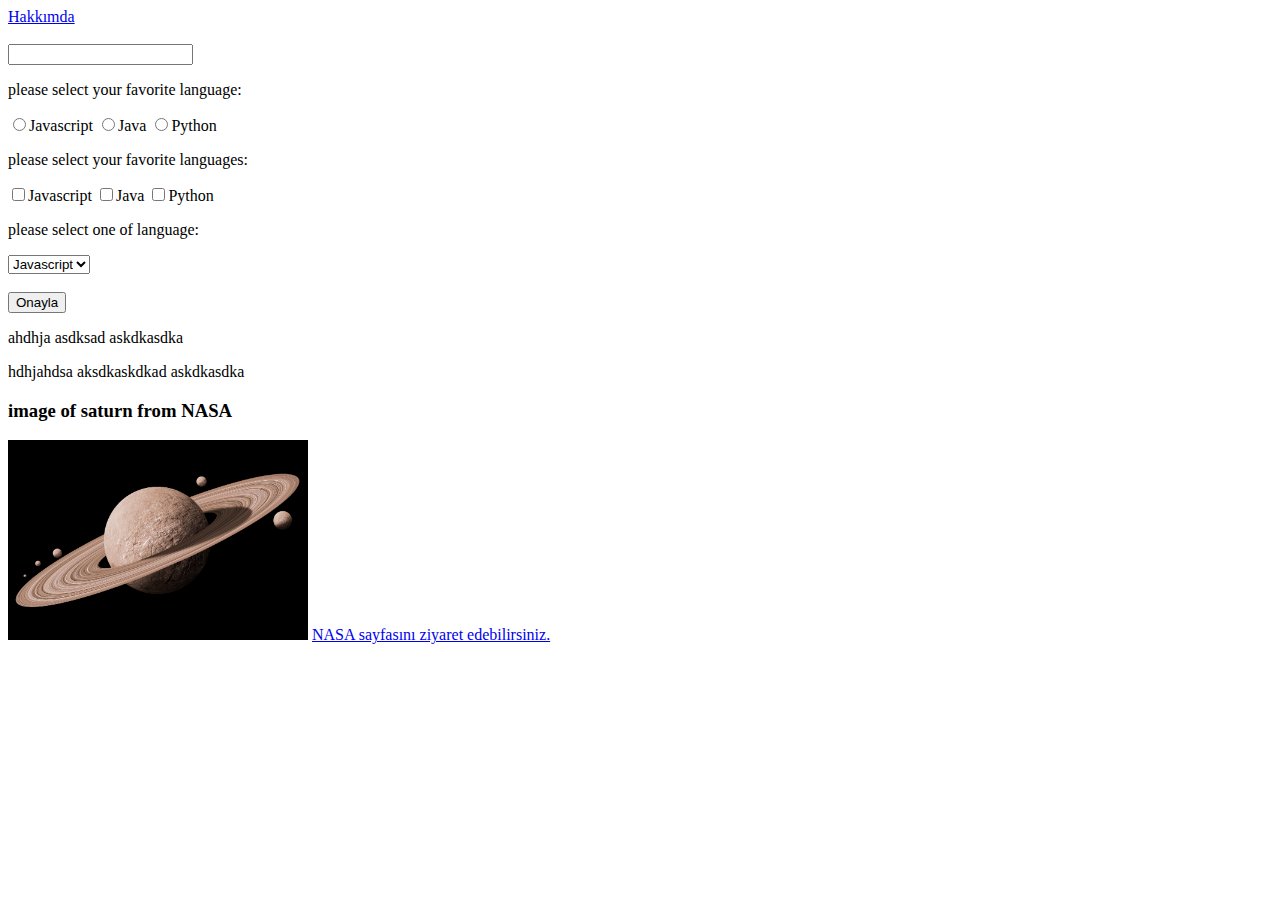
<file: FrontEndDevelopment/Html/index.html>
<!DOCTYPE html>
<html lang="en">
<head>
    <meta charset="UTF-8">
    <meta http-equiv="X-UA-Compatible" content="IE=edge">
    <meta name="viewport" content="width=device-width, initial-scale=1.0">
    <title>Sayfa</title>
</head>
<body>
    <!--1:40-->
    <!--hi there-->
    <a href="about.html">Hakkımda</a><br><br>
    <form action="" method="">
        <input type="text" name="name" id=""><br>
        <p>please select your favorite language:</p>
        <input type="radio" name="coding" id="" value="Javascript">Javascript
        <input type="radio" name="coding" id="" value="Java">Java
        <input type="radio" name="coding" id="" value="Python">Python <br>
    
        <p>please select your favorite languages:</p>
        <input type="checkbox" value="Javascript" name="programming"
        id="">Javascript
        <input type="checkbox" value="Java" name="programming" id="">Java
        <input type="checkbox" value="Python" name="programming" id="">Python <br>
    
        <p>please select one of language:</p>
        <select name="languages" id="">
            <option value="javascript">Javascript</option>
            <option value="java">Java</option>
            <option value="python">Python</option>
        </select>
        
        <br><br><input type="submit" value="Onayla">
    </form>
<p>ahdhja

    asdksad

    askdkasdka
</p>

<p>hdhjahdsa


    aksdkaskdkad



    askdkasdka
</p>
    
    <h3>image of saturn from NASA</h3>
    <img src="images/saturn.jpg" width="300" alt="saturn image">
    <a href="https://www.nasa.gov" target="_blank" rel="noopener noreferrer">NASA sayfasını ziyaret edebilirsiniz.</a>
</body>
</html>
</file>
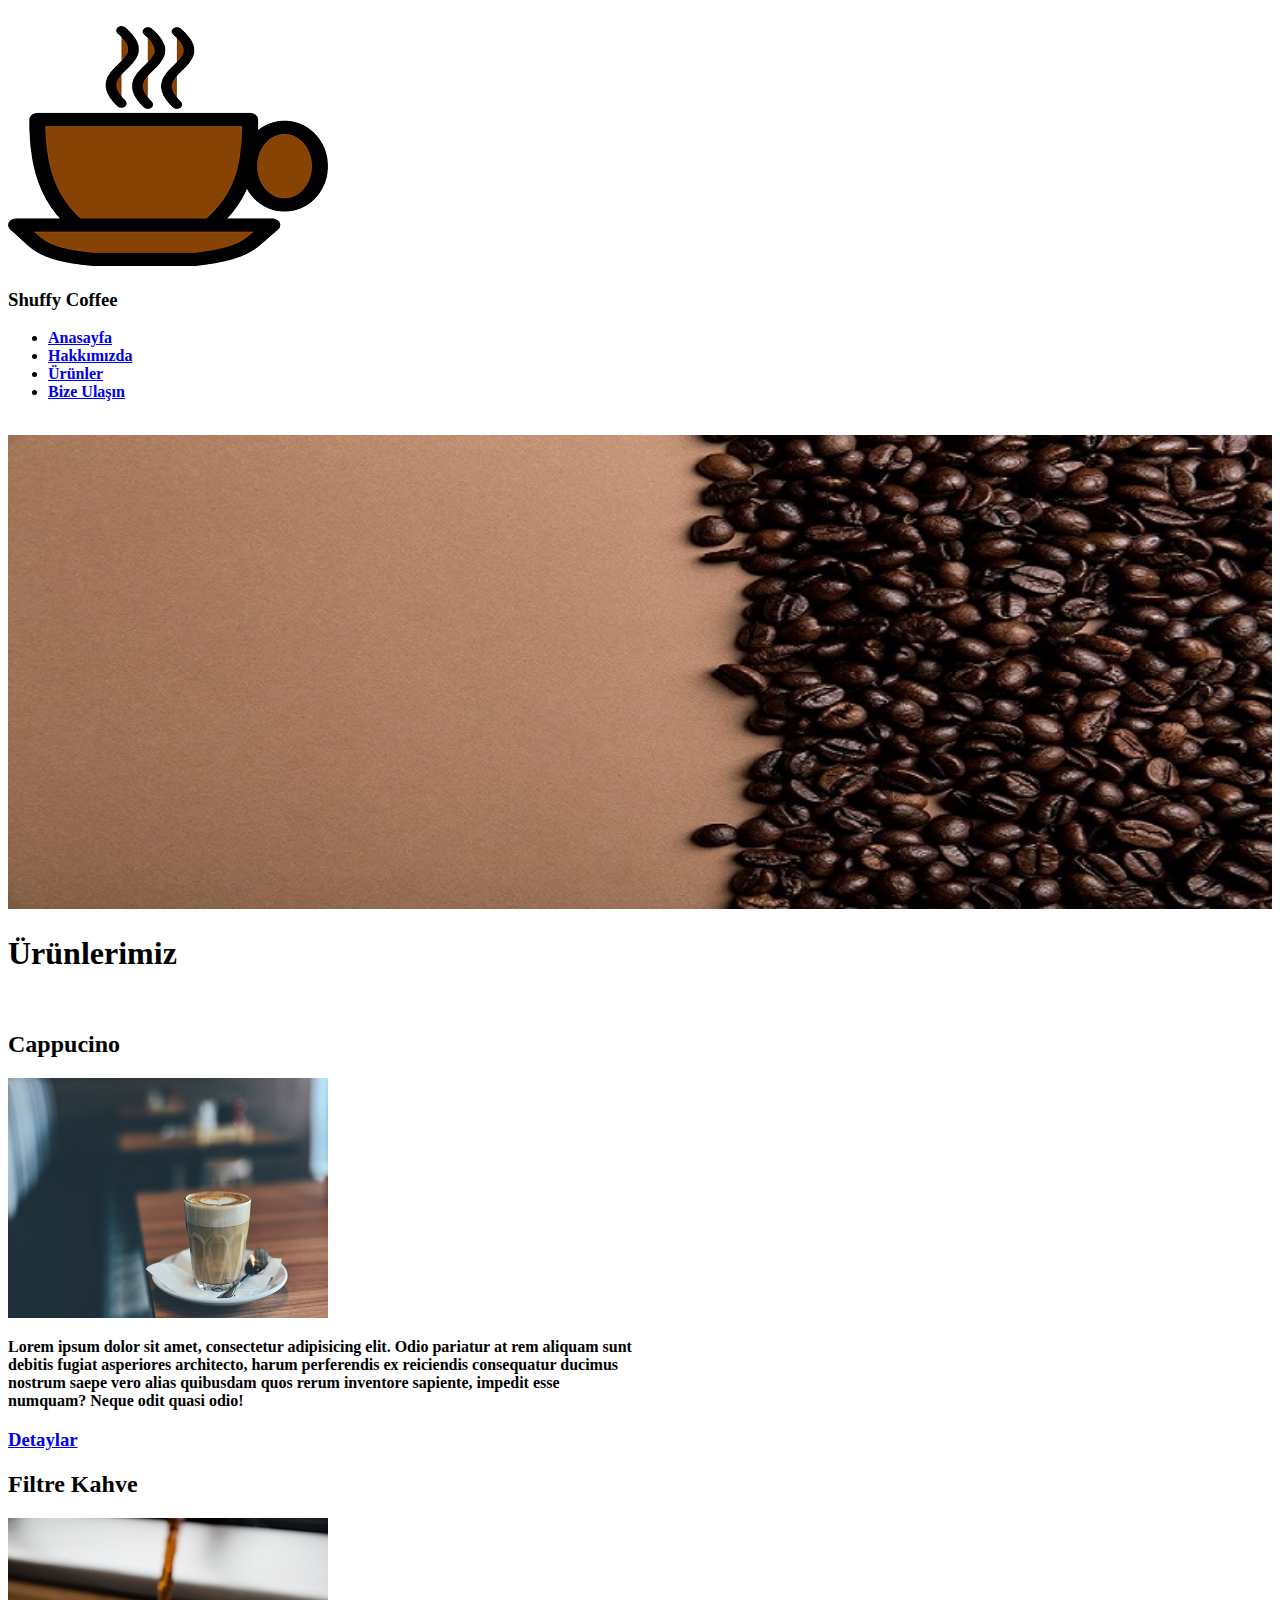
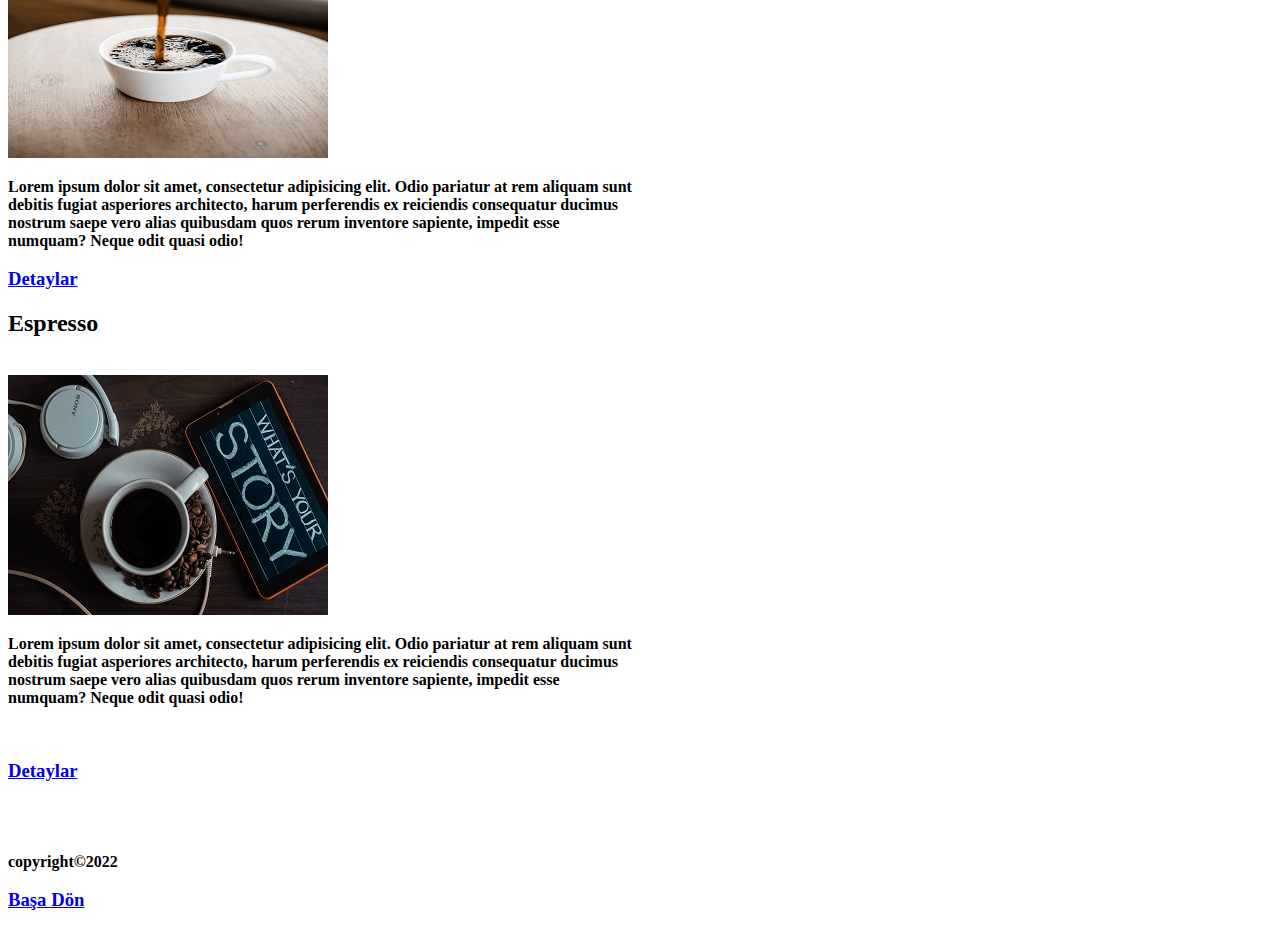
<file: FrontEndDevelopment/SampleProject/index.html>
<!--2 34-->
<!DOCTYPE html>
<html lang="en">
  <head>
    <meta charset="UTF-8" />
    <meta http-equiv="X-UA-Compatible" content="IE=edge" />
    <meta name="viewport" content="width=device-width, initial-scale=1.0" />
    <title>Coffee Shop</title>
  </head>
  <body>
      <br>
    <img src="images/coffee.png" alt="coffeeLogo" />
    <h3>Shuffy Coffee</h3>
    <ul> <b>
      <li><a href="index.html">Anasayfa</a></li>
      <li><a href="about.html">Hakkımızda</a></li>
      <li><a href="products.html">Ürünler</a></li>
      <li><a href="contact.html">Bize Ulaşın</a></li>
      <br />
    </ul>

    <img src="./images/backround.jpeg" alt="arkaplan" width="100%" /><b></b>
    <h1>Ürünlerimiz</h1>
    <br>

    <!--cappucino-->
    <h2>Cappucino</h2>
    <b> <img src="./images/cappucino.jpeg" alt="cappucino" /> </b>
    <p style="width: 50%">
      Lorem ipsum dolor sit amet, consectetur adipisicing elit. Odio pariatur at
      rem aliquam sunt debitis fugiat asperiores architecto, harum perferendis
      ex reiciendis consequatur ducimus nostrum saepe vero alias quibusdam quos
      rerum inventore sapiente, impedit esse numquam? Neque odit quasi odio!
    </p>
    <h3>
      <a
        href="https://tr.wikipedia.org/wiki/Cappuccino"
        target="_blank"
        rel="noopener noreferrer"
        >Detaylar</a
      >
    </h3>

    <!--filtre-->
    <h2>Filtre Kahve</h2>
    <b> <img src="./images/filtre.jpeg" alt="filtreKahve" /></b>
    <p style="width: 50%">
      Lorem ipsum dolor sit amet, consectetur adipisicing elit. Odio pariatur at
      rem aliquam sunt debitis fugiat asperiores architecto, harum perferendis
      ex reiciendis consequatur ducimus nostrum saepe vero alias quibusdam quos
      rerum inventore sapiente, impedit esse numquam? Neque odit quasi odio!
    </p>
    <p></p>
    <h3>
      <a
        href="https://tr.wikipedia.org/wiki/Hint_filtre_kahvesi"
        target="_blank"
        rel="noopener noreferrer"
        >Detaylar</a
      >
    </h3>

    <!--espresso-->
    <h2>Espresso</h2>
    <br> <img src="./images/storyCoffee.jpeg" alt="espresso" /> <b></b>
    <p style="width: 50%">
      Lorem ipsum dolor sit amet, consectetur adipisicing elit. Odio pariatur at
      rem aliquam sunt debitis fugiat asperiores architecto, harum perferendis
      ex reiciendis consequatur ducimus nostrum saepe vero alias quibusdam quos
      rerum inventore sapiente, impedit esse numquam? Neque odit quasi odio!
    </p><br>
    <h3>
      <a
        href="https://tr.wikipedia.org/wiki/Espresso"
        target="_blank"
        rel="noopener noreferrer"
        >Detaylar</a></h3> 
        <br><br>
        <p>copyright&copy;2022</p>
    <h3><a href="index.html">Başa Dön</a></h3>

  </body>
</html>
</file>
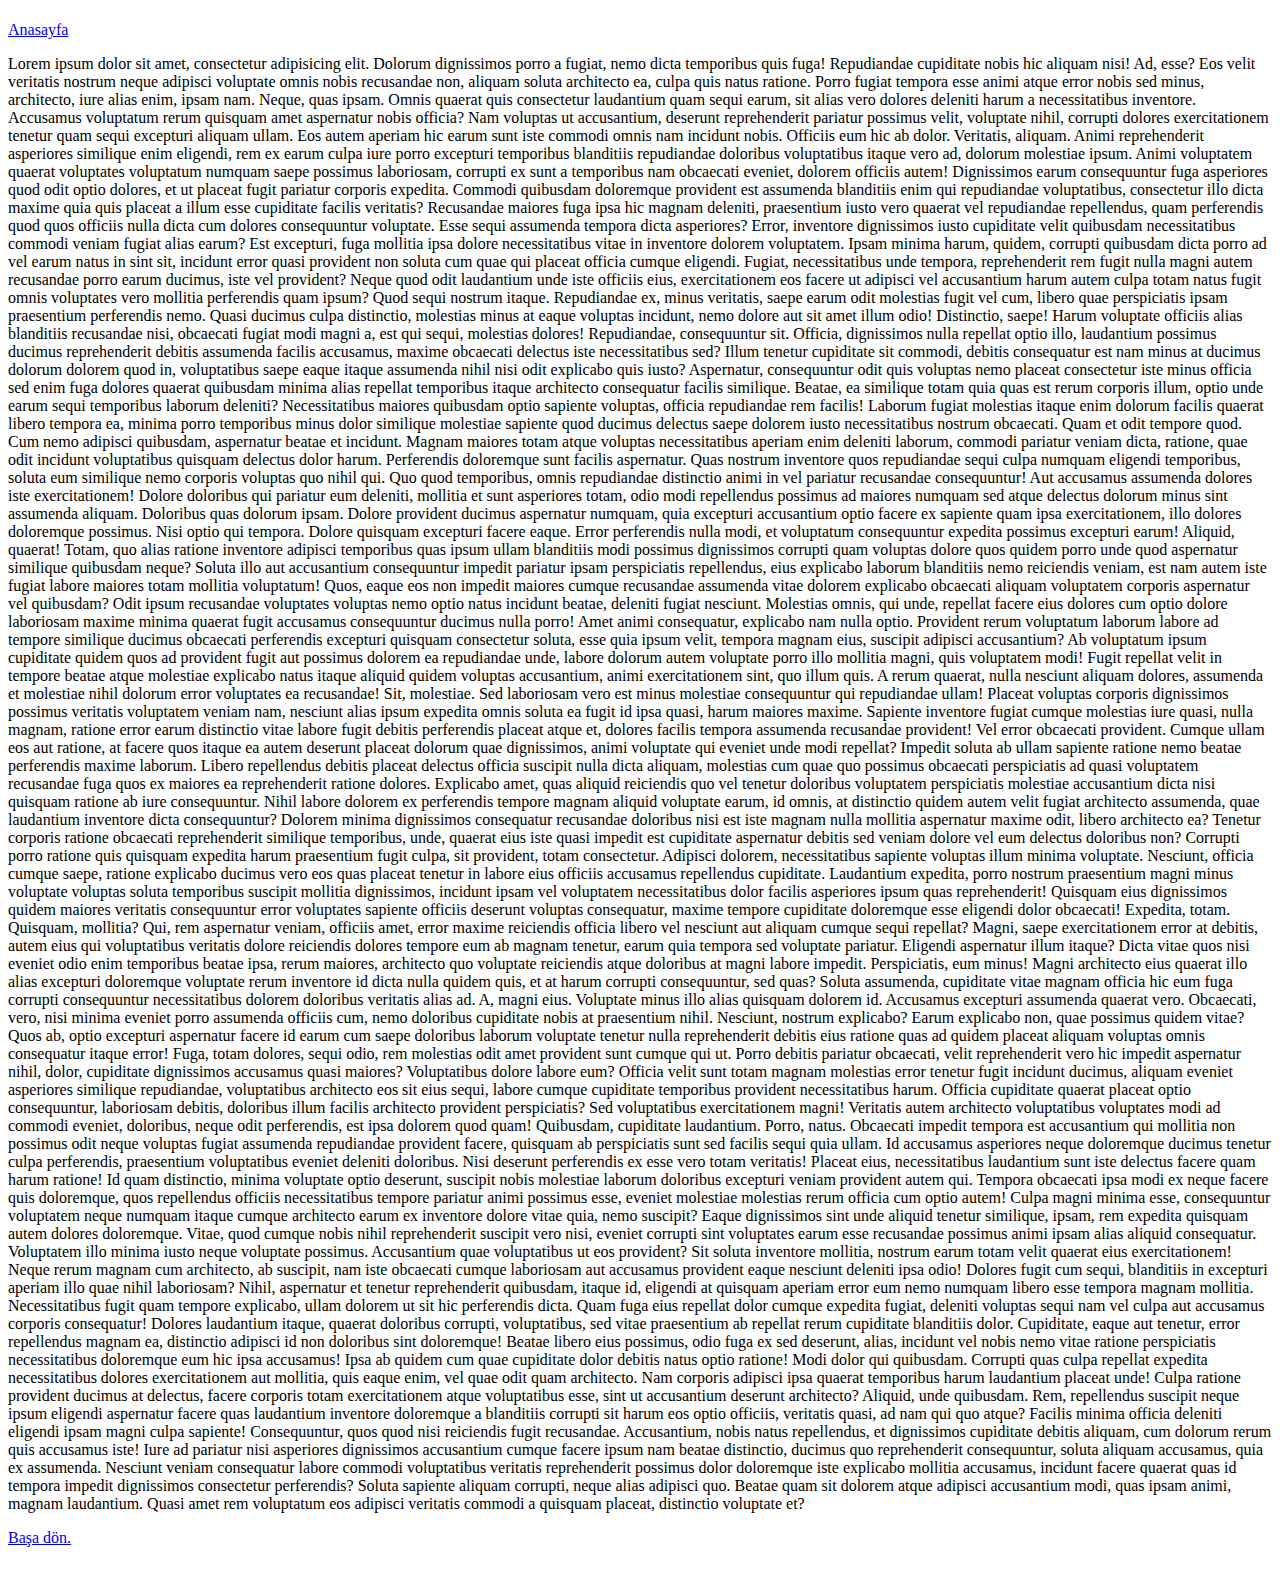
<file: FrontEndDevelopment/Html/about.html>
<!DOCTYPE html>
<html lang="en">
<head>
    <meta charset="UTF-8">
    <meta http-equiv="X-UA-Compatible" content="IE=edge">
    <meta name="viewport" content="width=device-width, initial-scale=1.0">
    <title>Document</title>
</head>
<body>
    <h1 id="top"></h1>
    <a href="index.html">Anasayfa</a>
    <p>Lorem ipsum dolor sit amet, consectetur adipisicing elit. Dolorum dignissimos porro a fugiat, nemo dicta temporibus quis fuga! Repudiandae cupiditate nobis hic aliquam nisi! Ad, esse? Eos velit veritatis nostrum neque adipisci voluptate omnis nobis recusandae non, aliquam soluta architecto ea, culpa quis natus ratione. Porro fugiat tempora esse animi atque error nobis sed minus, architecto, iure alias enim, ipsam nam. Neque, quas ipsam. Omnis quaerat quis consectetur laudantium quam sequi earum, sit alias vero dolores deleniti harum a necessitatibus inventore. Accusamus voluptatum rerum quisquam amet aspernatur nobis officia? Nam voluptas ut accusantium, deserunt reprehenderit pariatur possimus velit, voluptate nihil, corrupti dolores exercitationem tenetur quam sequi excepturi aliquam ullam. Eos autem aperiam hic earum sunt iste commodi omnis nam incidunt nobis. Officiis eum hic ab dolor. Veritatis, aliquam. Animi reprehenderit asperiores similique enim eligendi, rem ex earum culpa iure porro excepturi temporibus blanditiis repudiandae doloribus voluptatibus itaque vero ad, dolorum molestiae ipsum. Animi voluptatem quaerat voluptates voluptatum numquam saepe possimus laboriosam, corrupti ex sunt a temporibus nam obcaecati eveniet, dolorem officiis autem! Dignissimos earum consequuntur fuga asperiores quod odit optio dolores, et ut placeat fugit pariatur corporis expedita. Commodi quibusdam doloremque provident est assumenda blanditiis enim qui repudiandae voluptatibus, consectetur illo dicta maxime quia quis placeat a illum esse cupiditate facilis veritatis? Recusandae maiores fuga ipsa hic magnam deleniti, praesentium iusto vero quaerat vel repudiandae repellendus, quam perferendis quod quos officiis nulla dicta cum dolores consequuntur voluptate. Esse sequi assumenda tempora dicta asperiores? Error, inventore dignissimos iusto cupiditate velit quibusdam necessitatibus commodi veniam fugiat alias earum? Est excepturi, fuga mollitia ipsa dolore necessitatibus vitae in inventore dolorem voluptatem. Ipsam minima harum, quidem, corrupti quibusdam dicta porro ad vel earum natus in sint sit, incidunt error quasi provident non soluta cum quae qui placeat officia cumque eligendi. Fugiat, necessitatibus unde tempora, reprehenderit rem fugit nulla magni autem recusandae porro earum ducimus, iste vel provident? Neque quod odit laudantium unde iste officiis eius, exercitationem eos facere ut adipisci vel accusantium harum autem culpa totam natus fugit omnis voluptates vero mollitia perferendis quam ipsum? Quod sequi nostrum itaque. Repudiandae ex, minus veritatis, saepe earum odit molestias fugit vel cum, libero quae perspiciatis ipsam praesentium perferendis nemo. Quasi ducimus culpa distinctio, molestias minus at eaque voluptas incidunt, nemo dolore aut sit amet illum odio! Distinctio, saepe! Harum voluptate officiis alias blanditiis recusandae nisi, obcaecati fugiat modi magni a, est qui sequi, molestias dolores! Repudiandae, consequuntur sit. Officia, dignissimos nulla repellat optio illo, laudantium possimus ducimus reprehenderit debitis assumenda facilis accusamus, maxime obcaecati delectus iste necessitatibus sed? Illum tenetur cupiditate sit commodi, debitis consequatur est nam minus at ducimus dolorum dolorem quod in, voluptatibus saepe eaque itaque assumenda nihil nisi odit explicabo quis iusto? Aspernatur, consequuntur odit quis voluptas nemo placeat consectetur iste minus officia sed enim fuga dolores quaerat quibusdam minima alias repellat temporibus itaque architecto consequatur facilis similique. Beatae, ea similique totam quia quas est rerum corporis illum, optio unde earum sequi temporibus laborum deleniti? Necessitatibus maiores quibusdam optio sapiente voluptas, officia repudiandae rem facilis! Laborum fugiat molestias itaque enim dolorum facilis quaerat libero tempora ea, minima porro temporibus minus dolor similique molestiae sapiente quod ducimus delectus saepe dolorem iusto necessitatibus nostrum obcaecati. Quam et odit tempore quod. Cum nemo adipisci quibusdam, aspernatur beatae et incidunt. Magnam maiores totam atque voluptas necessitatibus aperiam enim deleniti laborum, commodi pariatur veniam dicta, ratione, quae odit incidunt voluptatibus quisquam delectus dolor harum. Perferendis doloremque sunt facilis aspernatur. Quas nostrum inventore quos repudiandae sequi culpa numquam eligendi temporibus, soluta eum similique nemo corporis voluptas quo nihil qui. Quo quod temporibus, omnis repudiandae distinctio animi in vel pariatur recusandae consequuntur! Aut accusamus assumenda dolores iste exercitationem! Dolore doloribus qui pariatur eum deleniti, mollitia et sunt asperiores totam, odio modi repellendus possimus ad maiores numquam sed atque delectus dolorum minus sint assumenda aliquam. Doloribus quas dolorum ipsam. Dolore provident ducimus aspernatur numquam, quia excepturi accusantium optio facere ex sapiente quam ipsa exercitationem, illo dolores doloremque possimus. Nisi optio qui tempora. Dolore quisquam excepturi facere eaque. Error perferendis nulla modi, et voluptatum consequuntur expedita possimus excepturi earum! Aliquid, quaerat! Totam, quo alias ratione inventore adipisci temporibus quas ipsum ullam blanditiis modi possimus dignissimos corrupti quam voluptas dolore quos quidem porro unde quod aspernatur similique quibusdam neque? Soluta illo aut accusantium consequuntur impedit pariatur ipsam perspiciatis repellendus, eius explicabo laborum blanditiis nemo reiciendis veniam, est nam autem iste fugiat labore maiores totam mollitia voluptatum! Quos, eaque eos non impedit maiores cumque recusandae assumenda vitae dolorem explicabo obcaecati aliquam voluptatem corporis aspernatur vel quibusdam? Odit ipsum recusandae voluptates voluptas nemo optio natus incidunt beatae, deleniti fugiat nesciunt. Molestias omnis, qui unde, repellat facere eius dolores cum optio dolore laboriosam maxime minima quaerat fugit accusamus consequuntur ducimus nulla porro! Amet animi consequatur, explicabo nam nulla optio. Provident rerum voluptatum laborum labore ad tempore similique ducimus obcaecati perferendis excepturi quisquam consectetur soluta, esse quia ipsum velit, tempora magnam eius, suscipit adipisci accusantium? Ab voluptatum ipsum cupiditate quidem quos ad provident fugit aut possimus dolorem ea repudiandae unde, labore dolorum autem voluptate porro illo mollitia magni, quis voluptatem modi! Fugit repellat velit in tempore beatae atque molestiae explicabo natus itaque aliquid quidem voluptas accusantium, animi exercitationem sint, quo illum quis. A rerum quaerat, nulla nesciunt aliquam dolores, assumenda et molestiae nihil dolorum error voluptates ea recusandae! Sit, molestiae. Sed laboriosam vero est minus molestiae consequuntur qui repudiandae ullam! Placeat voluptas corporis dignissimos possimus veritatis voluptatem veniam nam, nesciunt alias ipsum expedita omnis soluta ea fugit id ipsa quasi, harum maiores maxime. Sapiente inventore fugiat cumque molestias iure quasi, nulla magnam, ratione error earum distinctio vitae labore fugit debitis perferendis placeat atque et, dolores facilis tempora assumenda recusandae provident! Vel error obcaecati provident. Cumque ullam eos aut ratione, at facere quos itaque ea autem deserunt placeat dolorum quae dignissimos, animi voluptate qui eveniet unde modi repellat? Impedit soluta ab ullam sapiente ratione nemo beatae perferendis maxime laborum. Libero repellendus debitis placeat delectus officia suscipit nulla dicta aliquam, molestias cum quae quo possimus obcaecati perspiciatis ad quasi voluptatem recusandae fuga quos ex maiores ea reprehenderit ratione dolores. Explicabo amet, quas aliquid reiciendis quo vel tenetur doloribus voluptatem perspiciatis molestiae accusantium dicta nisi quisquam ratione ab iure consequuntur. Nihil labore dolorem ex perferendis tempore magnam aliquid voluptate earum, id omnis, at distinctio quidem autem velit fugiat architecto assumenda, quae laudantium inventore dicta consequuntur? Dolorem minima dignissimos consequatur recusandae doloribus nisi est iste magnam nulla mollitia aspernatur maxime odit, libero architecto ea? Tenetur corporis ratione obcaecati reprehenderit similique temporibus, unde, quaerat eius iste quasi impedit est cupiditate aspernatur debitis sed veniam dolore vel eum delectus doloribus non? Corrupti porro ratione quis quisquam expedita harum praesentium fugit culpa, sit provident, totam consectetur. Adipisci dolorem, necessitatibus sapiente voluptas illum minima voluptate. Nesciunt, officia cumque saepe, ratione explicabo ducimus vero eos quas placeat tenetur in labore eius officiis accusamus repellendus cupiditate. Laudantium expedita, porro nostrum praesentium magni minus voluptate voluptas soluta temporibus suscipit mollitia dignissimos, incidunt ipsam vel voluptatem necessitatibus dolor facilis asperiores ipsum quas reprehenderit! Quisquam eius dignissimos quidem maiores veritatis consequuntur error voluptates sapiente officiis deserunt voluptas consequatur, maxime tempore cupiditate doloremque esse eligendi dolor obcaecati! Expedita, totam. Quisquam, mollitia? Qui, rem aspernatur veniam, officiis amet, error maxime reiciendis officia libero vel nesciunt aut aliquam cumque sequi repellat? Magni, saepe exercitationem error at debitis, autem eius qui voluptatibus veritatis dolore reiciendis dolores tempore eum ab magnam tenetur, earum quia tempora sed voluptate pariatur. Eligendi aspernatur illum itaque? Dicta vitae quos nisi eveniet odio enim temporibus beatae ipsa, rerum maiores, architecto quo voluptate reiciendis atque doloribus at magni labore impedit. Perspiciatis, eum minus! Magni architecto eius quaerat illo alias excepturi doloremque voluptate rerum inventore id dicta nulla quidem quis, et at harum corrupti consequuntur, sed quas? Soluta assumenda, cupiditate vitae magnam officia hic eum fuga corrupti consequuntur necessitatibus dolorem doloribus veritatis alias ad. A, magni eius. Voluptate minus illo alias quisquam dolorem id. Accusamus excepturi assumenda quaerat vero. Obcaecati, vero, nisi minima eveniet porro assumenda officiis cum, nemo doloribus cupiditate nobis at praesentium nihil. Nesciunt, nostrum explicabo? Earum explicabo non, quae possimus quidem vitae? Quos ab, optio excepturi aspernatur facere id earum cum saepe doloribus laborum voluptate tenetur nulla reprehenderit debitis eius ratione quas ad quidem placeat aliquam voluptas omnis consequatur itaque error! Fuga, totam dolores, sequi odio, rem molestias odit amet provident sunt cumque qui ut. Porro debitis pariatur obcaecati, velit reprehenderit vero hic impedit aspernatur nihil, dolor, cupiditate dignissimos accusamus quasi maiores? Voluptatibus dolore labore eum? Officia velit sunt totam magnam molestias error tenetur fugit incidunt ducimus, aliquam eveniet asperiores similique repudiandae, voluptatibus architecto eos sit eius sequi, labore cumque cupiditate temporibus provident necessitatibus harum. Officia cupiditate quaerat placeat optio consequuntur, laboriosam debitis, doloribus illum facilis architecto provident perspiciatis? Sed voluptatibus exercitationem magni! Veritatis autem architecto voluptatibus voluptates modi ad commodi eveniet, doloribus, neque odit perferendis, est ipsa dolorem quod quam! Quibusdam, cupiditate laudantium. Porro, natus. Obcaecati impedit tempora est accusantium qui mollitia non possimus odit neque voluptas fugiat assumenda repudiandae provident facere, quisquam ab perspiciatis sunt sed facilis sequi quia ullam. Id accusamus asperiores neque doloremque ducimus tenetur culpa perferendis, praesentium voluptatibus eveniet deleniti doloribus. Nisi deserunt perferendis ex esse vero totam veritatis! Placeat eius, necessitatibus laudantium sunt iste delectus facere quam harum ratione! Id quam distinctio, minima voluptate optio deserunt, suscipit nobis molestiae laborum doloribus excepturi veniam provident autem qui. Tempora obcaecati ipsa modi ex neque facere quis doloremque, quos repellendus officiis necessitatibus tempore pariatur animi possimus esse, eveniet molestiae molestias rerum officia cum optio autem! Culpa magni minima esse, consequuntur voluptatem neque numquam itaque cumque architecto earum ex inventore dolore vitae quia, nemo suscipit? Eaque dignissimos sint unde aliquid tenetur similique, ipsam, rem expedita quisquam autem dolores doloremque. Vitae, quod cumque nobis nihil reprehenderit suscipit vero nisi, eveniet corrupti sint voluptates earum esse recusandae possimus animi ipsam alias aliquid consequatur. Voluptatem illo minima iusto neque voluptate possimus. Accusantium quae voluptatibus ut eos provident? Sit soluta inventore mollitia, nostrum earum totam velit quaerat eius exercitationem! Neque rerum magnam cum architecto, ab suscipit, nam iste obcaecati cumque laboriosam aut accusamus provident eaque nesciunt deleniti ipsa odio! Dolores fugit cum sequi, blanditiis in excepturi aperiam illo quae nihil laboriosam? Nihil, aspernatur et tenetur reprehenderit quibusdam, itaque id, eligendi at quisquam aperiam error eum nemo numquam libero esse tempora magnam mollitia. Necessitatibus fugit quam tempore explicabo, ullam dolorem ut sit hic perferendis dicta. Quam fuga eius repellat dolor cumque expedita fugiat, deleniti voluptas sequi nam vel culpa aut accusamus corporis consequatur! Dolores laudantium itaque, quaerat doloribus corrupti, voluptatibus, sed vitae praesentium ab repellat rerum cupiditate blanditiis dolor. Cupiditate, eaque aut tenetur, error repellendus magnam ea, distinctio adipisci id non doloribus sint doloremque! Beatae libero eius possimus, odio fuga ex sed deserunt, alias, incidunt vel nobis nemo vitae ratione perspiciatis necessitatibus doloremque eum hic ipsa accusamus! Ipsa ab quidem cum quae cupiditate dolor debitis natus optio ratione! Modi dolor qui quibusdam. Corrupti quas culpa repellat expedita necessitatibus dolores exercitationem aut mollitia, quis eaque enim, vel quae odit quam architecto. Nam corporis adipisci ipsa quaerat temporibus harum laudantium placeat unde! Culpa ratione provident ducimus at delectus, facere corporis totam exercitationem atque voluptatibus esse, sint ut accusantium deserunt architecto? Aliquid, unde quibusdam. Rem, repellendus suscipit neque ipsum eligendi aspernatur facere quas laudantium inventore doloremque a blanditiis corrupti sit harum eos optio officiis, veritatis quasi, ad nam qui quo atque? Facilis minima officia deleniti eligendi ipsam magni culpa sapiente! Consequuntur, quos quod nisi reiciendis fugit recusandae. Accusantium, nobis natus repellendus, et dignissimos cupiditate debitis aliquam, cum dolorum rerum quis accusamus iste! Iure ad pariatur nisi asperiores dignissimos accusantium cumque facere ipsum nam beatae distinctio, ducimus quo reprehenderit consequuntur, soluta aliquam accusamus, quia ex assumenda. Nesciunt veniam consequatur labore commodi voluptatibus veritatis reprehenderit possimus dolor doloremque iste explicabo mollitia accusamus, incidunt facere quaerat quas id tempora impedit dignissimos consectetur perferendis? Soluta sapiente aliquam corrupti, neque alias adipisci quo. Beatae quam sit dolorem atque adipisci accusantium modi, quas ipsam animi, magnam laudantium. Quasi amet rem voluptatum eos adipisci veritatis commodi a quisquam placeat, distinctio voluptate et?</p>
    <a href="#top">Başa dön.</a> <br><br>
</body>
</html>
</file>
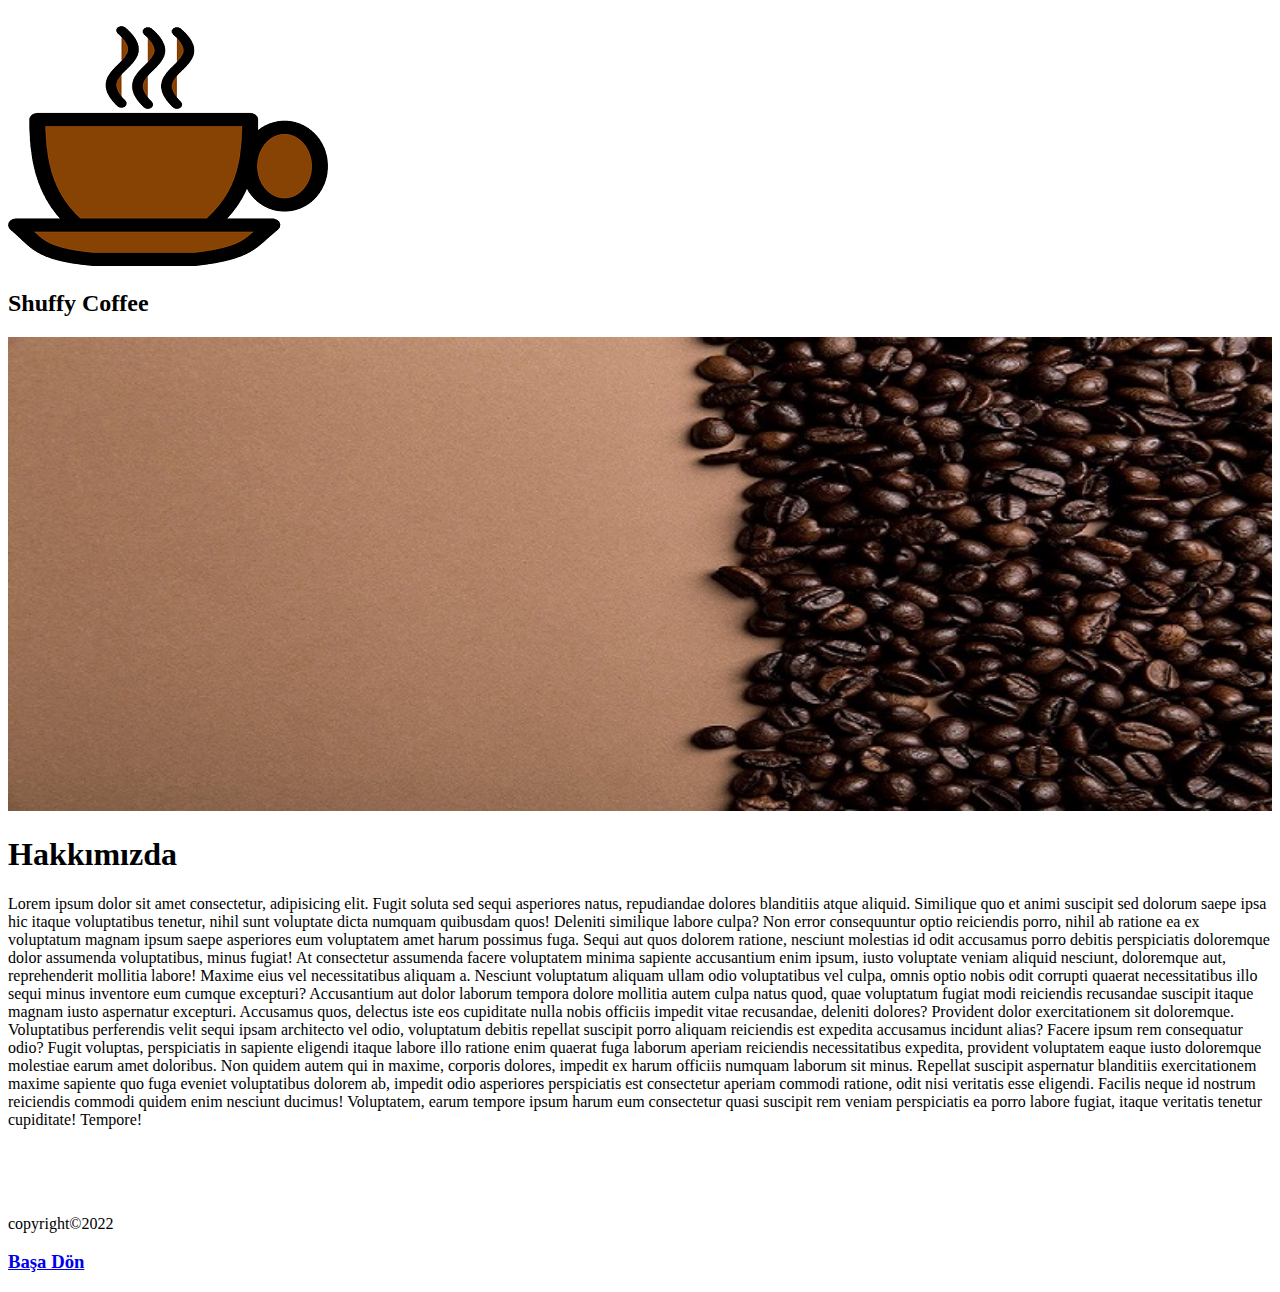
<file: FrontEndDevelopment/SampleProject/about.html>
<!--2 34-->
<!DOCTYPE html>
<html lang="en">
  <head>
    <meta charset="UTF-8" />
    <meta http-equiv="X-UA-Compatible" content="IE=edge" />
    <meta name="viewport" content="width=device-width, initial-scale=1.0" />
    <title>Coffee Shop</title>
  </head>
  <body>
      <br>
    <img src="images/coffee.png" alt="coffeeLogo" />
    <h2>Shuffy Coffee</h2>


    <img src="./images/backround.jpeg" alt="arkaplan" width="100%" /><b></b>
    <h1>Hakkımızda</h1>
    <p>Lorem ipsum dolor sit amet consectetur, adipisicing elit. Fugit soluta sed sequi asperiores natus, repudiandae dolores blanditiis atque aliquid. Similique quo et animi suscipit sed dolorum saepe ipsa hic itaque voluptatibus tenetur, nihil sunt voluptate dicta numquam quibusdam quos! Deleniti similique labore culpa? Non error consequuntur optio reiciendis porro, nihil ab ratione ea ex voluptatum magnam ipsum saepe asperiores eum voluptatem amet harum possimus fuga. Sequi aut quos dolorem ratione, nesciunt molestias id odit accusamus porro debitis perspiciatis doloremque dolor assumenda voluptatibus, minus fugiat! At consectetur assumenda facere voluptatem minima sapiente accusantium enim ipsum, iusto voluptate veniam aliquid nesciunt, doloremque aut, reprehenderit mollitia labore! Maxime eius vel necessitatibus aliquam a. Nesciunt voluptatum aliquam ullam odio voluptatibus vel culpa, omnis optio nobis odit corrupti quaerat necessitatibus illo sequi minus inventore eum cumque excepturi? Accusantium aut dolor laborum tempora dolore mollitia autem culpa natus quod, quae voluptatum fugiat modi reiciendis recusandae suscipit itaque magnam iusto aspernatur excepturi. Accusamus quos, delectus iste eos cupiditate nulla nobis officiis impedit vitae recusandae, deleniti dolores? Provident dolor exercitationem sit doloremque. Voluptatibus perferendis velit sequi ipsam architecto vel odio, voluptatum debitis repellat suscipit porro aliquam reiciendis est expedita accusamus incidunt alias? Facere ipsum rem consequatur odio? Fugit voluptas, perspiciatis in sapiente eligendi itaque labore illo ratione enim quaerat fuga laborum aperiam reiciendis necessitatibus expedita, provident voluptatem eaque iusto doloremque molestiae earum amet doloribus. Non quidem autem qui in maxime, corporis dolores, impedit ex harum officiis numquam laborum sit minus. Repellat suscipit aspernatur blanditiis exercitationem maxime sapiente quo fuga eveniet voluptatibus dolorem ab, impedit odio asperiores perspiciatis est consectetur aperiam commodi ratione, odit nisi veritatis esse eligendi. Facilis neque id nostrum reiciendis commodi quidem enim nesciunt ducimus! Voluptatem, earum tempore ipsum harum eum consectetur quasi suscipit rem veniam perspiciatis ea porro labore fugiat, itaque veritatis tenetur cupiditate! Tempore!</p><br><br><br>
    
        <p>copyright&copy;2022</p>
    <h3><a href="index.html">Başa Dön</a></h3>

  </body>
</html>
</file>
